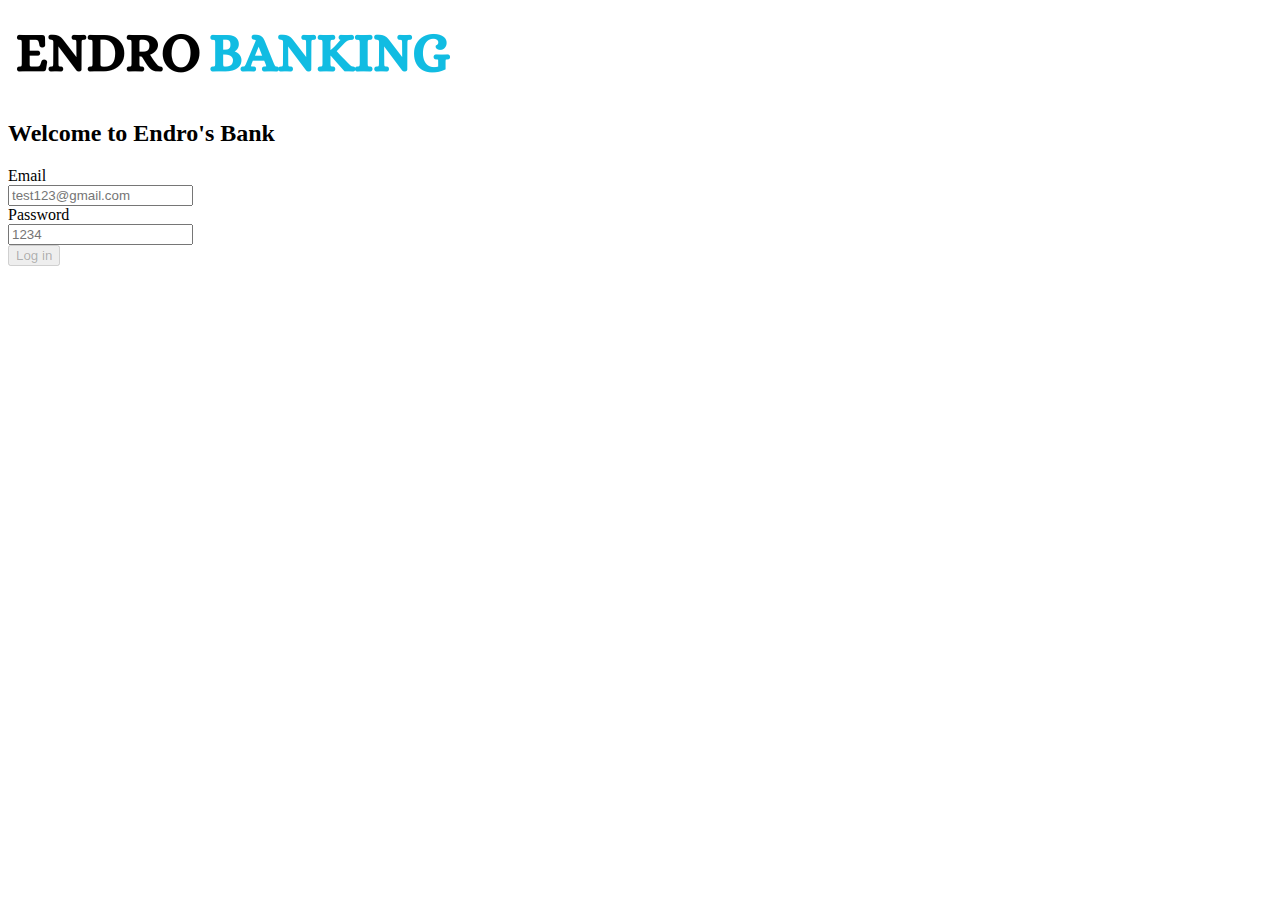
<file: index.html>
<!DOCTYPE html>
<html lang="en">
  <head>
    <meta charset="UTF-8" />
    <meta http-equiv="X-UA-Compatible" content="IE=edge" />
    <meta name="viewport" content="width=device-width, initial-scale=1.0" />

    <title>Login Page</title>
    <!-- favicon img -->
    <link rel="shortcut icon" href="Endro.png" type="image/x-icon" />
    <!-- bootstrap cdn -->
    <link
      href="https://cdn.jsdelivr.net/npm/bootstrap@5.3.0/dist/css/bootstrap.min.css"
      rel="stylesheet"
      integrity="sha384-9ndCyUaIbzAi2FUVXJi0CjmCapSmO7SnpJef0486qhLnuZ2cdeRhO02iuK6FUUVM"
      crossorigin="anonymous"
    />
  </head>

  <body>
    <div class="text-center">
      <img src="Bank_logo.png" class="img-fluid" alt="" />
      <h2 class="text-center p-3">Welcome to Endro's Bank</h2>
    </div>
    <section class="container">
      <div class="row mb-3">
        <label for="inputEmail3" class="col-sm-2 col-form-label pt-2"
          >Email</label
        >
        <div class="col-sm-10">
          <input
            type="email"
            class="form-control pt-2"
            id="inputEmail3"
            placeholder="test123@gmail.com"
          />
        </div>
      </div>
      <div class="row mb-3">
        <label for="inputPassword3" class="col-sm-2 col-form-label"
          >Password</label
        >
        <div class="col-sm-10">
          <input
            type="password"
            class="form-control"
            id="inputPassword3"
            placeholder="1234"
          />
        </div>
      </div>

      <button id="btn-login" class="btn btn-primary" disabled>Log in</button>
    </section>

    <script src="js/login.js"></script>
  </body>
</html>
</file>
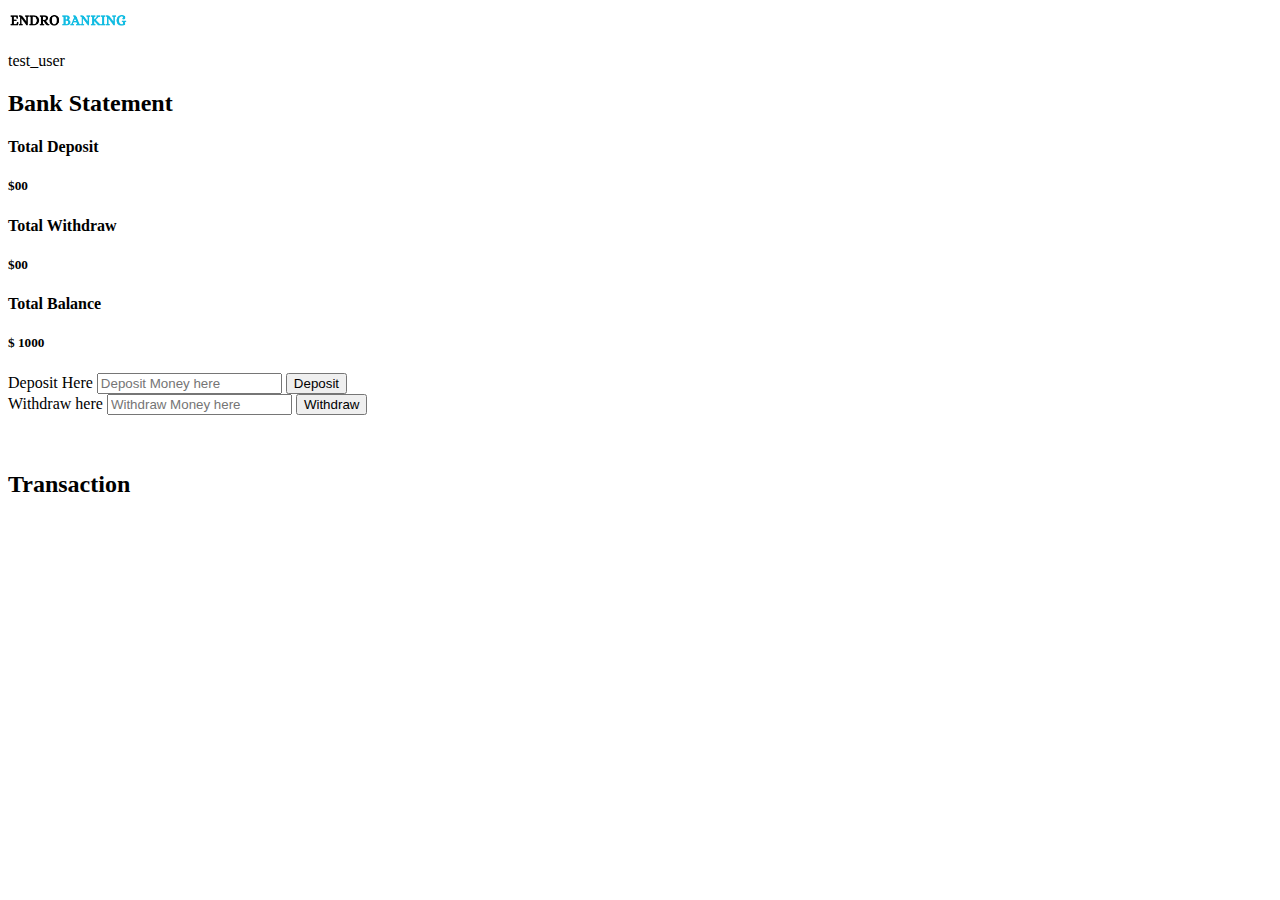
<file: bank.html>
<!DOCTYPE html>
<html lang="en">

<head>
  <meta charset="UTF-8" />
  <meta http-equiv="X-UA-Compatible" content="IE=edge" />
  <meta name="viewport" content="width=device-width, initial-scale=1.0" />
  <!-- css link -->
  <link rel="stylesheet" href="style.css">
  <!-- favicon img -->
  <link rel="shortcut icon" href="Endro.png" type="image/x-icon" />
  <!-- bootstrap cdn -->
  <link href="https://cdn.jsdelivr.net/npm/bootstrap@5.3.0/dist/css/bootstrap.min.css" rel="stylesheet" integrity="sha384-9ndCyUaIbzAi2FUVXJi0CjmCapSmO7SnpJef0486qhLnuZ2cdeRhO02iuK6FUUVM" crossorigin="anonymous">
   <!-- font awesome cdn -->
   <link
   rel="stylesheet"
   href="https://cdnjs.cloudflare.com/ajax/libs/font-awesome/6.2.0/css/all.min.css"
   integrity="sha512-xh6O/CkQoPOWDdYTDqeRdPCVd1SpvCA9XXcUnZS2FmJNp1coAFzvtCN9BmamE+4aHK8yyUHUSCcJHgXloTyT2A=="
   crossorigin="anonymous"
   referrerpolicy="no-referrer"
 />
  <title>Banking System</title>
</head>

<body>
  <nav class="navbar bg-body-tertiary sticky-top">
    <div class="container">
      <a class="navbar-brand" href="#">
        <img src="Bank_logo.png" alt="Logo" width="120" height="24">
      </a>
      <p class="fs-5 fw-semibold p-2 m-2"><i class="fa-solid fa-circle-user fa-xl p-1 m-1"></i>test_user</p>
      
    </div>
  </nav>
  <h2 class="text-center p-3 m-3">Bank Statement</h2>
  <div class="container text-center">
    <div class="row">
      <div class="col p-3 mb-2 bg-success text-white rounded-pill">
        <h4>Total Deposit</h4>
        <h5>$<span id="deposit-total">00</span></h5>
        </h5>
      </div>
      <div class="col p-3 mb-2 bg-danger text-white rounded-pill">
        <h4>Total Withdraw</h4>
        <h5>$<span id="withdraw-total">00</span></h5>
      </div>
      <div class="col p-3 mb-2 bg-light text-dark rounded-pill">
        <h4>Total Balance</h4>
        <h5>$ <span id="balance-total">1000</span></h5>
      </div>
    </div>
  </div>
  <div class="container pt-5">
    <div class="row">
      <div class="col">
        <label for="formGroupExampleInput" class="form-label">Deposit Here</label>
        <input type="text" class="form-control" id="deposit-input" placeholder="Deposit Money here" />
        <button type="button" class="btn btn-warning" id="deposit-button">Deposit</button>
      </div>
      <div class="col">
        <label for="Withdraw" class="form-label">Withdraw here</label>
        <input type="text" class="form-control" id="withdraw-input" placeholder="Withdraw Money here" />
        <button type="button" class="btn btn-warning" id="withdraw-button">Withdraw</button>
      </div>
    </div>
  </div>
  
  <br>
  <br>
  <h2 class="text-center p-3">Transaction</h2>
 <div id="transaction-history">

  <!-- test -->
  <!-- <div class="withdraw-list">
    <h4 class="withdraw-heading">Withdraw Money</h4>
    <p class="withdraw-para">$200</p>
    <p class="time">29/6/2023</p>  
  </div>
  <div class="deposit-list">
    <h4 class="deposit-heading">Deposit Money</h4>
    <p class="depo-para">$2000</p>
    <p class="time">29/6/2023</p>  
  </div>
  <div class="withdraw-list">
    <h4 class="withdraw-heading">Withdraw Money</h4>
    <p class="withdraw-para">$200</p>
    <p class="time">29/6/2023</p>  
  </div>
  <div class="deposit-list">
    <h4 class="deposit-heading">Deposit  Money</h4>
    <p class="depo-para">$2000</p>
    <p class="time">29/6/2023</p>  
  </div>
  <div class="withdraw-list">
    <h4 class="withdraw-heading">Withdraw Money</h4>
    <p class="withdraw-para">$200</p>
    <p class="time">29/6/2023</p>  
  </div>
  <div class="deposit-list">
    <h4 class="deposit-heading">Deposit  Money</h4>
    <p class="depo-para">$2000</p>
    <p class="time">29/6/2023</p>  
  </div> -->
 </div>
  <script src="js/banking.js"></script>
</body>

</html>
</file>
<file: style.css>
.withdraw-list,
.deposit-list {
  display: flex;
  align-items: flex-start;
  justify-content: space-around;
  margin: 0.5rem;
  padding: 0.5rem;
}

.depo-para,
.withdraw-para {
  font-size: 1.25rem;
  font-weight: 600;
}
.depo-para {
  color: rgb(31, 138, 31);
}
.withdraw-para {
  color: rgb(197, 16, 16);
}
</file>
